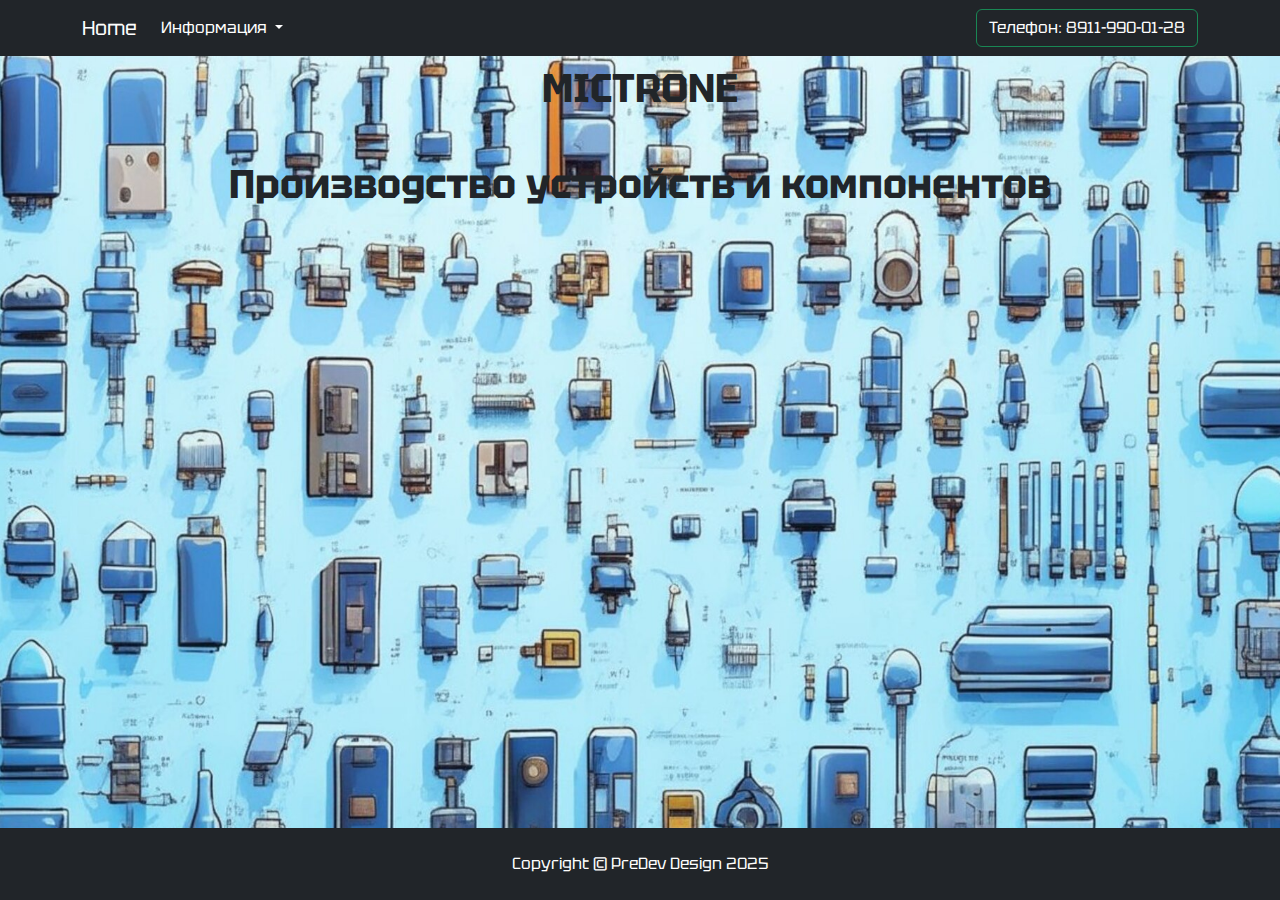
<file: index.html>
<!DOCTYPE html>
<html lang="en">

<head>
    <meta charset="UTF-8">
    <meta http-equiv="X-UA-Compatible" content="IE=edge">
    <meta name="viewport" content="width=device-width, initial-scale=1.0">
<!--     <link rel="preconnect" href="https://fonts.googleapis.com"> -->
<!--     <link rel="preconnect" href="https://fonts.gstatic.com" crossorigin> -->
<!--     <link href="https://fonts.googleapis.com/css2?family=Tektur&display=swap" rel="stylesheet"> -->

    <!-- Bootstrap Bundle JS (jsDelivr CDN) сетевые стили заголовка главной страницы и разметки-->
<!--    <link href="https://cdn.jsdelivr.net/npm/bootstrap@5.3.3/dist/css/bootstrap.min.css" rel="stylesheet" integrity="sha384-QWTKZyjpPEjISv5WaRU9OFeRpok6YctnYmDr5pNlyT2bRjXh0JMhjY6hW+ALEwIH" crossorigin="anonymous"> -->
   <script defer src="https://cdn.jsdelivr.net/npm/bootstrap@5.3.3/dist/js/bootstrap.bundle.min.js" integrity="sha384-YvpcrYf0tY3lHB60NNkmXc5s9fDVZLESaAA55NDzOxhy9GkcIdslK1eN7N6jIeHz" crossorigin="anonymous"></script>




    <!-- Локальные стили заголовка главной страницы и разметки -->
     <link rel="stylesheet" href="bootstrap.min.css">        
    <link rel="stylesheet" href="styles.css">
    

        <!-- Стиль footer-a для главной страницы -->
    <link rel="stylesheet" href="my_footer_css.css">
    <!-- Favicons for different platforms -->
    <link rel="apple-touch-icon" sizes="180x180" href="apple-touch-icon.png">
    <link rel="icon" type="image/png" sizes="32x32" href="favicon-32x32.png">
    <link rel="icon" type="image/png" sizes="16x16" href="favicon-16x16.png">
    <link rel="manifest" href="site.webmanifest">
    <link rel="stylesheet" href="https://cdnjs.cloudflare.com/ajax/libs/font-awesome/6.0.0-beta3/css/all.min.css">


    <title>Home</title>

<!--Картинка фона-->
<style>
  body { background-image: url("bg-image.jpg"); }
</style>
<!--Картинка фона    -->
   <link rel="preconnect" href="https://fonts.googleapis.com">
   <link rel="preconnect" href="https://fonts.gstatic.com" crossorigin>
   <link href="https://fonts.googleapis.com/css2?family=Tektur&display=swap" rel="stylesheet">

</head>

<body>
    <header>
        <nav class="navbar navbar-expand-lg bg-dark" data-bs-theme="dark">
            <div class="container">
                <a class="navbar-brand" href="index.html">Home</a>

                <button class="navbar-toggler" type="button" data-bs-toggle="collapse"
                    data-bs-target="#navbarSupportedContent" aria-controls="navbarSupportedContent"
                    aria-expanded="false" aria-label="Toggle navigation">
                    <span class="navbar-toggler-icon"></span>
                </button>
                <div class="collapse navbar-collapse" id="navbarSupportedContent">
                    <ul class="navbar-nav me-auto mb-2 mb-lg-0">
                        <li class="nav-item dropdown ">
                            <a class="nav-link dropdown-toggle text-white" href="#" role="button"
                                data-bs-toggle="dropdown" aria-expanded="false">
                                Информация
                            </a>
                            <ul class="dropdown-menu">
<!--                                <li><a class="dropdown-item  text-white" href="/delivery">Доставка и оплата</a></li>-->
                                <li><a class="dropdown-item  text-white" href="contact.html">Контакы</a></li>
                                <li><a class="dropdown-item  text-white" href="about.html">Услуги</a></li>
                            </ul>
                       </li>

                    </ul>
                        <button class="btn btn-outline-success text-white" type="submit">Телефон: 8911-990-01-28</button>

                </div>
            </div>
        </nav>
    </header>
    <section>
        <div class="container">

        </div>
        <!-- Контент -->
        <div class="container">
            <div class="row mt-1">
                <div class="col-lg-2">
                    <!-- Пустой блок на Ваше усмотрение -->
                </div>
                <div class="col-lg-20">
                                        <!-- Контент на странице -->
                    <h1 class="mt-10 pt-1 text-center"><strong>MICTRONE</strong></h1>
                    <h1 class="mt-4 pt-4 text-center"><strong>Производство  устройств и компонентов </strong></h1>
                </div>
            </div>
        </div>
    </section>
    <footer class="py-4 bg-dark">
        <div class="container">
            <p class="m-0 text-center text-white">Copyright &copy; PreDev Design 2025</p>
        </div>
    </footer>
  </body>
</file>
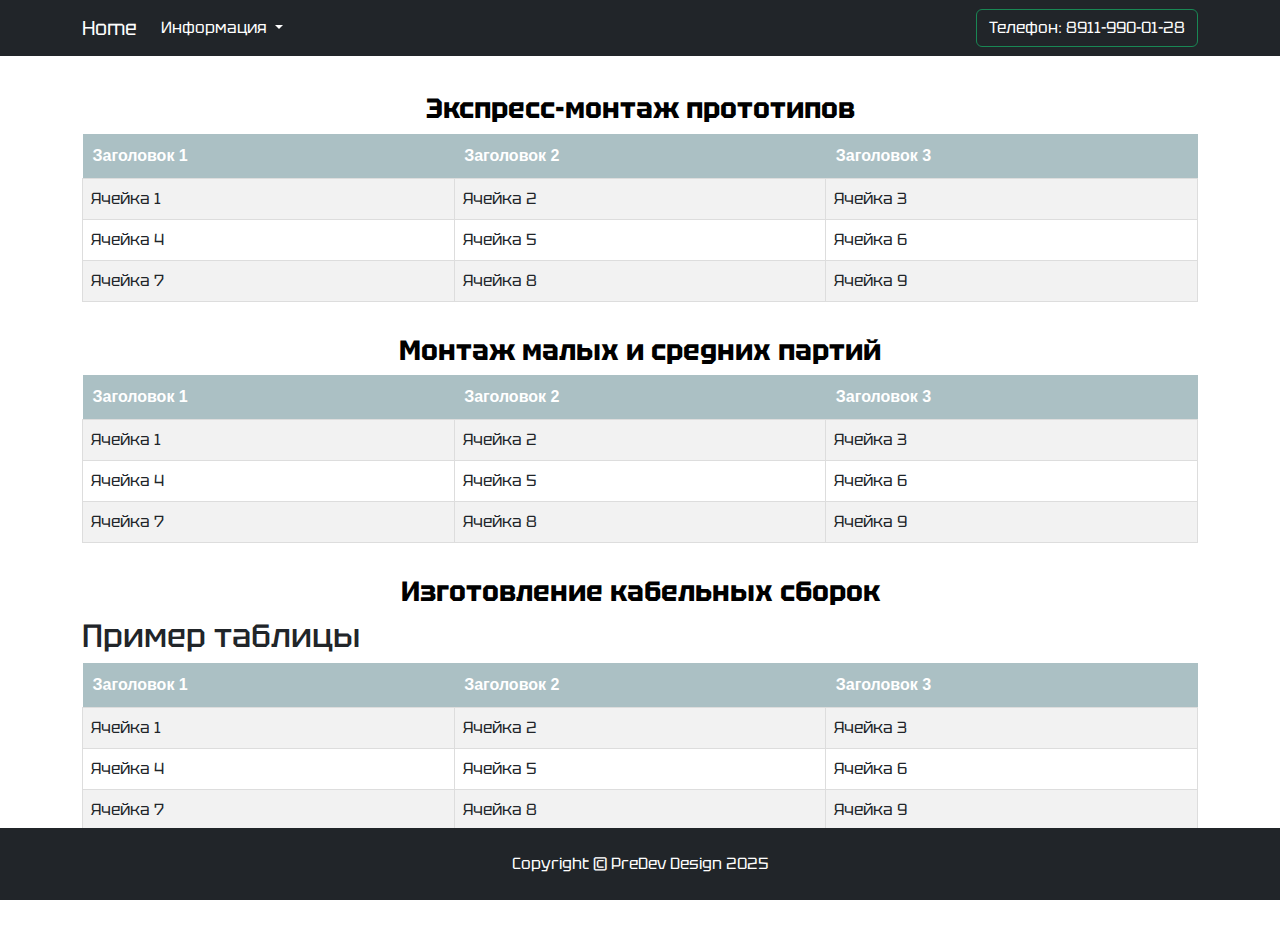
<file: about.html>
<!DOCTYPE html>
<html lang="en">

<head>
    <meta charset="UTF-8">
    <meta http-equiv="X-UA-Compatible" content="IE=edge">
    <meta name="viewport" content="width=device-width, initial-scale=1.0">
<!--     <link rel="preconnect" href="https://fonts.googleapis.com"> -->
<!--     <link rel="preconnect" href="https://fonts.gstatic.com" crossorigin> -->
<!--     <link href="https://fonts.googleapis.com/css2?family=Tektur&display=swap" rel="stylesheet"> -->

    <!-- Bootstrap Bundle JS (jsDelivr CDN) сетевые стили заголовка главной страницы и разметки-->
<!--    <link href="https://cdn.jsdelivr.net/npm/bootstrap@5.3.3/dist/css/bootstrap.min.css" rel="stylesheet" integrity="sha384-QWTKZyjpPEjISv5WaRU9OFeRpok6YctnYmDr5pNlyT2bRjXh0JMhjY6hW+ALEwIH" crossorigin="anonymous"> -->
   <script defer src="https://cdn.jsdelivr.net/npm/bootstrap@5.3.3/dist/js/bootstrap.bundle.min.js" integrity="sha384-YvpcrYf0tY3lHB60NNkmXc5s9fDVZLESaAA55NDzOxhy9GkcIdslK1eN7N6jIeHz" crossorigin="anonymous"></script>




    <!-- Локальные стили заголовка главной страницы и разметки -->
     <link rel="stylesheet" href="bootstrap.min.css">        
    <link rel="stylesheet" href="styles.css">
    

        <!-- Стиль footer-a для главной страницы -->
    <link rel="stylesheet" href="my_footer_css.css">
    <!-- Favicons for different platforms -->
    <link rel="apple-touch-icon" sizes="180x180" href="apple-touch-icon.png">
    <link rel="icon" type="image/png" sizes="32x32" href="favicon-32x32.png">
    <link rel="icon" type="image/png" sizes="16x16" href="favicon-16x16.png">
    <link rel="manifest" href="site.webmanifest">
    <link rel="stylesheet" href="https://cdnjs.cloudflare.com/ajax/libs/font-awesome/6.0.0-beta3/css/all.min.css">


    <title>Home</title>

<!--Картинка фона-->
<style>
  body { background-image: url("newstl.jpg"); }
</style>
<!--Картинка фона    -->
   <link rel="preconnect" href="https://fonts.googleapis.com">
   <link rel="preconnect" href="https://fonts.gstatic.com" crossorigin>
   <link href="https://fonts.googleapis.com/css2?family=Tektur&display=swap" rel="stylesheet">

</head>

<body>
    <header>
        <nav class="navbar navbar-expand-lg bg-dark" data-bs-theme="dark">
            <div class="container">
                <a class="navbar-brand" href="index.html">Home</a>

                <button class="navbar-toggler" type="button" data-bs-toggle="collapse"
                    data-bs-target="#navbarSupportedContent" aria-controls="navbarSupportedContent"
                    aria-expanded="false" aria-label="Toggle navigation">
                    <span class="navbar-toggler-icon"></span>
                </button>
                <div class="collapse navbar-collapse" id="navbarSupportedContent">
                    <ul class="navbar-nav me-auto mb-2 mb-lg-0">
                        <li class="nav-item dropdown ">
                            <a class="nav-link dropdown-toggle text-white" href="#" role="button"
                                data-bs-toggle="dropdown" aria-expanded="false">
                                Информация
                            </a>
                            <ul class="dropdown-menu">
<!--                                <li><a class="dropdown-item  text-white" href="/delivery">Доставка и оплата</a></li>-->
                                <li><a class="dropdown-item  text-white" href="contact.html">Контакы</a></li>
                                <li><a class="dropdown-item  text-white" href="about.html">Услуги</a></li>
                            </ul>
                       </li>

                    </ul>
                        <button class="btn btn-outline-success text-white" type="submit">Телефон: 8911-990-01-28</button>

                </div>
            </div>
        </nav>
    </header>
    <section>
        <div class="container">

        </div>
        <!-- Контент -->
        <div class="container">
            <div class="row mt-1">
                <div class="col-lg-2">
                    <!-- Пустой блок на Ваше усмотрение -->
                </div>
                <div class="col-lg-20">
                                        <!-- Контент на странице -->
                     
    <h3 class="mt-4 pt-2 text-center text-black"><strong>Экспресс-монтаж прототипов </strong></h3>
<title>Таблица</title>
    <style>
        table {
            width: 100%;
            border-collapse: collapse; /* Убирает двойные линии между ячейками */
        }
        th {
            background-color: #abc0c4; /* Цвет заливки заголовков */
            color: white; /* Цвет текста заголовков */
            font-family: Arial, sans-serif; /* Шрифт заголовков */
            padding: 10px; /* Отступы внутри ячеек */
        }
        td {
            border: 1px solid #dddddd; /* Цвет и стиль границы ячеек */
            text-align: left; /* Выравнивание текста в ячейках */
            padding: 8px; /* Отступы внутри ячеек */
        }
        tr:nth-child(even) {
            background-color: #f2f2f2; /* Цвет фона для четных строк */
        }
    </style>
</head>
<body>

<!--<h2>Пример таблицы</h2>-->

<table>
    <tr>
        <th>Заголовок 1</th>
        <th>Заголовок 2</th>
        <th>Заголовок 3</th>
    </tr>
    <tr>
        <td>Ячейка 1</td>
        <td>Ячейка 2</td>
        <td>Ячейка 3</td>
    </tr>
    <tr>
        <td>Ячейка 4</td>
        <td>Ячейка 5</td>
        <td>Ячейка 6</td>
    </tr>
    <tr>
        <td>Ячейка 7</td>
        <td>Ячейка 8</td>
        <td>Ячейка 9</td>
    </tr>
</table>

</body>
</html>
    <h3 class="mt-4 pt-2 text-center text-black"><strong>Монтаж малых и средних партий </strong></h3>
<title>Таблица</title>
    <style>
        table {
            width: 100%;
            border-collapse: collapse; /* Убирает двойные линии между ячейками */
        }
        th {
            background-color: #abc0c4; /* Цвет заливки заголовков */
            color: white; /* Цвет текста заголовков */
            font-family: Arial, sans-serif; /* Шрифт заголовков */
            padding: 10px; /* Отступы внутри ячеек */
        }
        td {
            border: 1px solid #dddddd; /* Цвет и стиль границы ячеек */
            text-align: left; /* Выравнивание текста в ячейках */
            padding: 8px; /* Отступы внутри ячеек */
        }
        tr:nth-child(even) {
            background-color: #f2f2f2; /* Цвет фона для четных строк */
        }
    </style>
</head>
<body>



<table>
    <tr>
        <th>Заголовок 1</th>
        <th>Заголовок 2</th>
        <th>Заголовок 3</th>
    </tr>
    <tr>
        <td>Ячейка 1</td>
        <td>Ячейка 2</td>
        <td>Ячейка 3</td>
    </tr>
    <tr>
        <td>Ячейка 4</td>
        <td>Ячейка 5</td>
        <td>Ячейка 6</td>
    </tr>
    <tr>
        <td>Ячейка 7</td>
        <td>Ячейка 8</td>
        <td>Ячейка 9</td>
    </tr>
</table>

</body>
</html>
    <h3 class="mt-4 pt-2 text-center text-black"><strong>Изготовление кабельных сборок </strong></h3>
<title>Таблица</title>
    <style>
        table {
            width: 100%;
            border-collapse: collapse; /* Убирает двойные линии между ячейками */
        }
        th {
            background-color: #abc0c4; /* Цвет заливки заголовков */
            color: white; /* Цвет текста заголовков */
            font-family: Arial, sans-serif; /* Шрифт заголовков */
            padding: 10px; /* Отступы внутри ячеек */
        }
        td {
            border: 1px solid #dddddd; /* Цвет и стиль границы ячеек */
            text-align: left; /* Выравнивание текста в ячейках */
            padding: 8px; /* Отступы внутри ячеек */
        }
        tr:nth-child(even) {
            background-color: #f2f2f2; /* Цвет фона для четных строк */
        }
    </style>
</head>
<body>

<h2>Пример таблицы</h2>

<table>
    <tr>
        <th>Заголовок 1</th>
        <th>Заголовок 2</th>
        <th>Заголовок 3</th>
    </tr>
    <tr>
        <td>Ячейка 1</td>
        <td>Ячейка 2</td>
        <td>Ячейка 3</td>
    </tr>
    <tr>
        <td>Ячейка 4</td>
        <td>Ячейка 5</td>
        <td>Ячейка 6</td>
    </tr>
    <tr>
        <td>Ячейка 7</td>
        <td>Ячейка 8</td>
        <td>Ячейка 9</td>
    </tr>
</table>

</body>
</html>
    <h3 class="mt-4 pt-2 text-center text-black"><strong> </strong></h3>
    <h3 class="mt-4 pt-2 text-center text-black"><strong> </strong></h3>
    <h3 class="mt-4 pt-2 text-center text-black"><strong> </strong></h3>
                </div>
            </div>
        </div>
    </section>
    <footer class="py-4 bg-dark">
        <div class="container">
            <p class="m-0 text-center text-white">Copyright &copy; PreDev Design 2025</p>
        </div>
    </footer>
  </body>
</file>
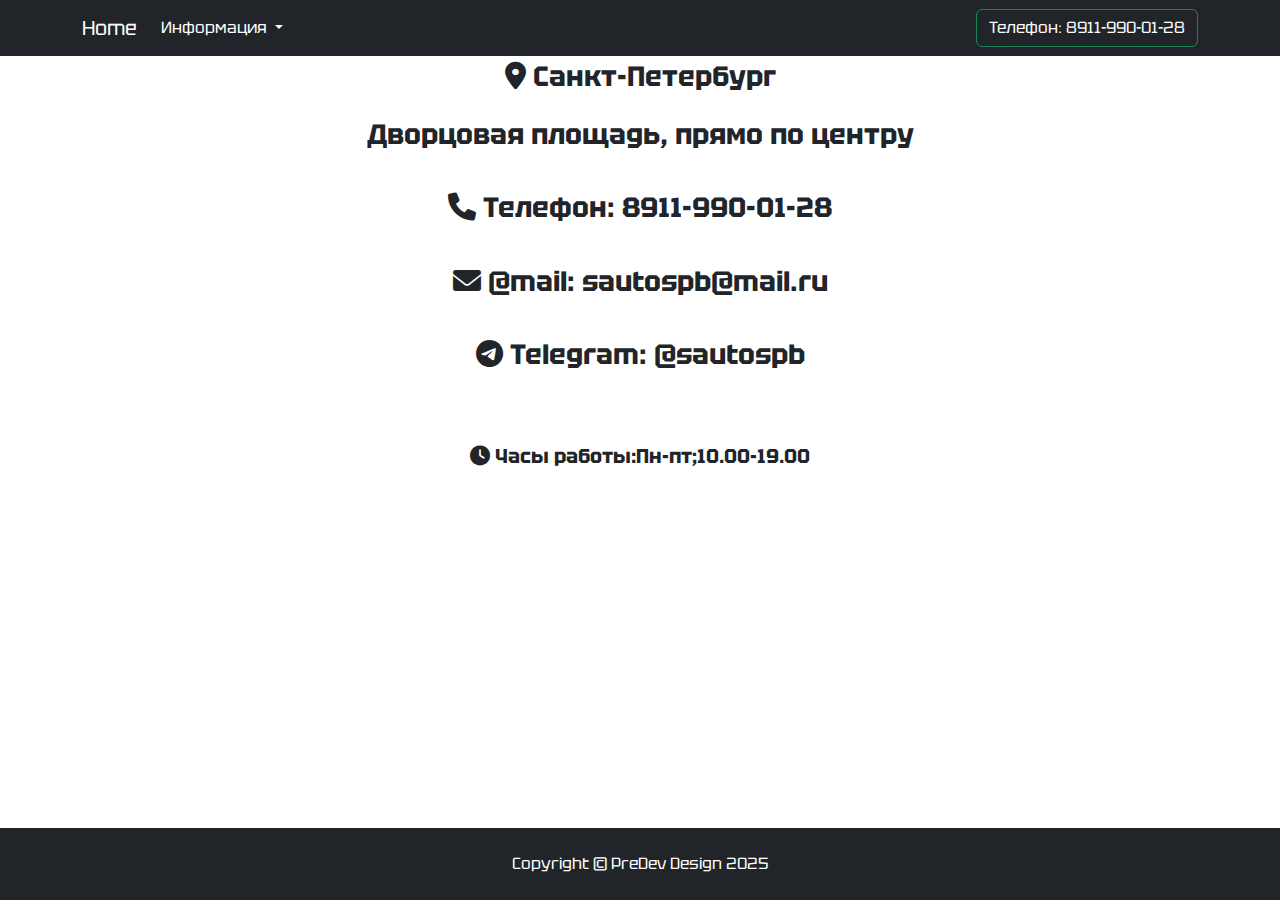
<file: contact.html>
<!DOCTYPE html>
<html lang="en">

<head>
    <meta charset="UTF-8">
    <meta http-equiv="X-UA-Compatible" content="IE=edge">
    <meta name="viewport" content="width=device-width, initial-scale=1.0">
<!--     <link rel="preconnect" href="https://fonts.googleapis.com"> -->
<!--     <link rel="preconnect" href="https://fonts.gstatic.com" crossorigin> -->
<!--     <link href="https://fonts.googleapis.com/css2?family=Tektur&display=swap" rel="stylesheet"> -->

    <!-- Bootstrap Bundle JS (jsDelivr CDN) сетевые стили заголовка главной страницы и разметки-->
<!--    <link href="https://cdn.jsdelivr.net/npm/bootstrap@5.3.3/dist/css/bootstrap.min.css" rel="stylesheet" integrity="sha384-QWTKZyjpPEjISv5WaRU9OFeRpok6YctnYmDr5pNlyT2bRjXh0JMhjY6hW+ALEwIH" crossorigin="anonymous"> -->
   <script defer src="https://cdn.jsdelivr.net/npm/bootstrap@5.3.3/dist/js/bootstrap.bundle.min.js" integrity="sha384-YvpcrYf0tY3lHB60NNkmXc5s9fDVZLESaAA55NDzOxhy9GkcIdslK1eN7N6jIeHz" crossorigin="anonymous"></script>




    <!-- Локальные стили заголовка главной страницы и разметки -->
     <link rel="stylesheet" href="bootstrap.min.css">        
    <link rel="stylesheet" href="styles.css">
    

        <!-- Стиль footer-a для главной страницы -->
    <link rel="stylesheet" href="my_footer_css.css">
    <!-- Favicons for different platforms -->
    <link rel="apple-touch-icon" sizes="180x180" href="apple-touch-icon.png">
    <link rel="icon" type="image/png" sizes="32x32" href="favicon-32x32.png">
    <link rel="icon" type="image/png" sizes="16x16" href="favicon-16x16.png">
    <link rel="manifest" href="site.webmanifest">
    <link rel="stylesheet" href="https://cdnjs.cloudflare.com/ajax/libs/font-awesome/6.0.0-beta3/css/all.min.css">


    <title>Home</title>

<!--Картинка фона-->
<style>
  body { background-image: url("newstl.jpg"); }
</style>
<!--Картинка фона    -->
   <link rel="preconnect" href="https://fonts.googleapis.com">
   <link rel="preconnect" href="https://fonts.gstatic.com" crossorigin>
   <link href="https://fonts.googleapis.com/css2?family=Tektur&display=swap" rel="stylesheet">

</head>

<body>
    <header>
        <nav class="navbar navbar-expand-lg bg-dark" data-bs-theme="dark">
            <div class="container">
                <a class="navbar-brand" href="index.html">Home</a>

                <button class="navbar-toggler" type="button" data-bs-toggle="collapse"
                    data-bs-target="#navbarSupportedContent" aria-controls="navbarSupportedContent"
                    aria-expanded="false" aria-label="Toggle navigation">
                    <span class="navbar-toggler-icon"></span>
                </button>
                <div class="collapse navbar-collapse" id="navbarSupportedContent">
                    <ul class="navbar-nav me-auto mb-2 mb-lg-0">
                        <li class="nav-item dropdown ">
                            <a class="nav-link dropdown-toggle text-white" href="#" role="button"
                                data-bs-toggle="dropdown" aria-expanded="false">
                                Информация
                            </a>
                            <ul class="dropdown-menu">
<!--                                <li><a class="dropdown-item  text-white" href="/delivery">Доставка и оплата</a></li>-->
                                <li><a class="dropdown-item  text-white" href="contact.html">Контакы</a></li>
                                <li><a class="dropdown-item  text-white" href="about.html">Услуги</a></li>
                            </ul>
                       </li>

                    </ul>
                        <button class="btn btn-outline-success text-white" type="submit">Телефон: 8911-990-01-28</button>

                </div>
            </div>
        </nav>
    </header>
    <section>
        <div class="container">

        </div>
        <!-- Контент -->
        <div class="container">
            <div class="row mt-1">
                <div class="col-lg-2">
                    <!-- Пустой блок на Ваше усмотрение -->
                </div>
                <div class="col-lg-20">
                                        <!-- Контент на странице -->
                   <h3 class="mt-10 pt-0 text-center"><i class="fa-solid fa-location-dot"></i><strong> Санкт-Петербург</strong></h3>
<h3 class="mt-4 pt-0 text-center"><strong>Дворцовая площадь, прямо по центру</strong></h3>
<h3 class="mt-4 pt-3 text-center"><i class="fa-solid fa-phone"></i><strong> Телефон: 8911-990-01-28</strong></h3>
<h3 class="mt-4 pt-3 text-center"><i class="fa-solid fa-envelope"></i><strong> @mail: sautospb@mail.ru</strong></h3>
<h3 class="mt-4 pt-3 text-center"><i class="fa-brands fa-telegram"></i><strong> Telegram: @sautospb</strong></h3>
<h5 class="mt-4 pt-5 text-center"><i class="fa-solid fa-clock"></i><strong> Часы работы:Пн-пт;10.00-19.00</strong></h5>

<script src="https://api-maps.yandex.ru/2.1/?lang=ru_RU" type="text/javascript"></script>
    <style>
        .map-container {
            display: flex;
            justify-content: center; /* Центрирование по горизонтали */
        }

        #map {
            width: 100%;
            height: 250px;
        }
    </style>
<!--    <h1>Динамическая Яндекс Карта</h1>-->
    <div id="map"></div>

    <script type="text/javascript">
        ymaps.ready(init);
        function init() {
            var myMap = new ymaps.Map("map", {
                center: [59.906463, 30.364422], // Координаты офиса (СПБ)
                zoom: 10
            });

            // Добавление метки на карту
            var myPlacemark = new ymaps.Placemark([59.906463, 30.364422], {
                hintContent: 'СПБ!',
                balloonContent: 'Набережная Реки Волковки 9, офис 306!'
            });

            myMap.geoObjects.add(myPlacemark);
        }
    </script>
<h5 class="mt-4 pt-5 text-center"></i><strong></strong></h5>
<h5 class="mt-4 pt-5 text-center"></i><strong></strong></h5>
                </div>
            </div>
        </div>
    </section>
    <footer class="py-4 bg-dark">
        <div class="container">
            <p class="m-0 text-center text-white">Copyright &copy; PreDev Design 2025</p>
        </div>
    </footer>
  </body>
</file>
<file: styles.css>
@import url('https://fonts.googleapis.com/css2?family=Tektur&display=swap');


body {
    font-family: 'Tektur';
    background-image: url("bg-image.jpg");
  background-repeat: no-repeat;
  background-attachment: fixed;
  background-position: center center;
  background-size: cover;
  height: 100%;
}

.buttons {
    margin-top: 20px;
}

.button {
    padding: 10px 20px;
    margin: 5px;
    text-decoration: none;
    color: white;
    background-color: #007bff;
    border-radius: 5px;
}

.button:hover {
    background-color: #0056b3;
}
</file>
<file: my_footer_css.css>
footer {
    position: fixed;
    bottom: 0;
    width: 100%;
    background-color: #343a40;
    padding: 10px 0;
  }
</file>
